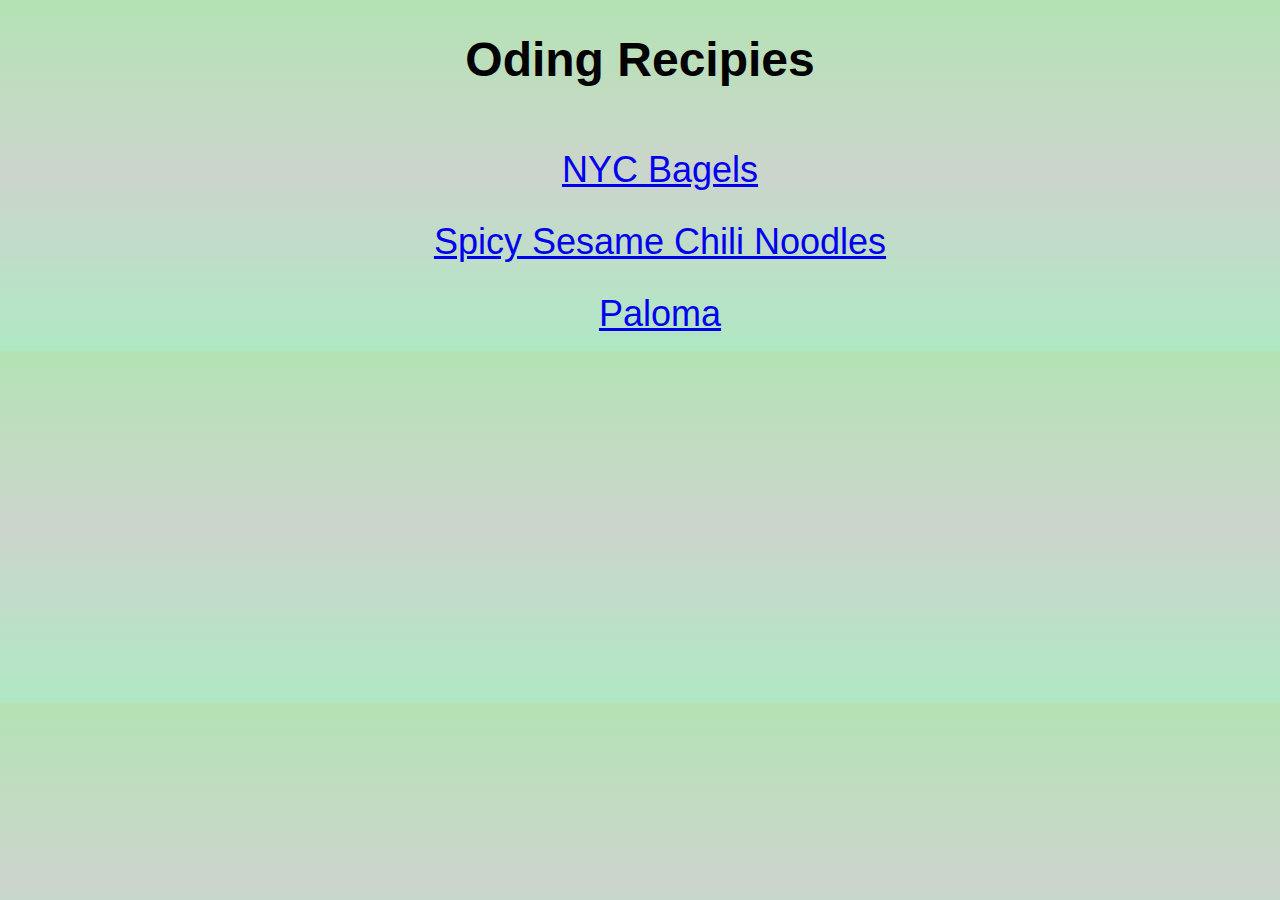
<file: index.html>
<!DOCTYPE html>
<html lang="en">
  <head>
    <meta charset="UTF-8">
    <link href="styles.css" rel="stylesheet">
  </head>
  <body class="main">
    <h1 class="title">Oding Recipies</h1>
    <ul>
      <li> <a href="./recipes/bagels.html">NYC Bagels</a> </li>
      <li> <a href="./recipes/noodles.html">Spicy Sesame Chili Noodles</a></li>
      <li> <a href="./recipes/paloma.html">Paloma</a> </li>
    </ul>
  
  </body>
</html>
</file>
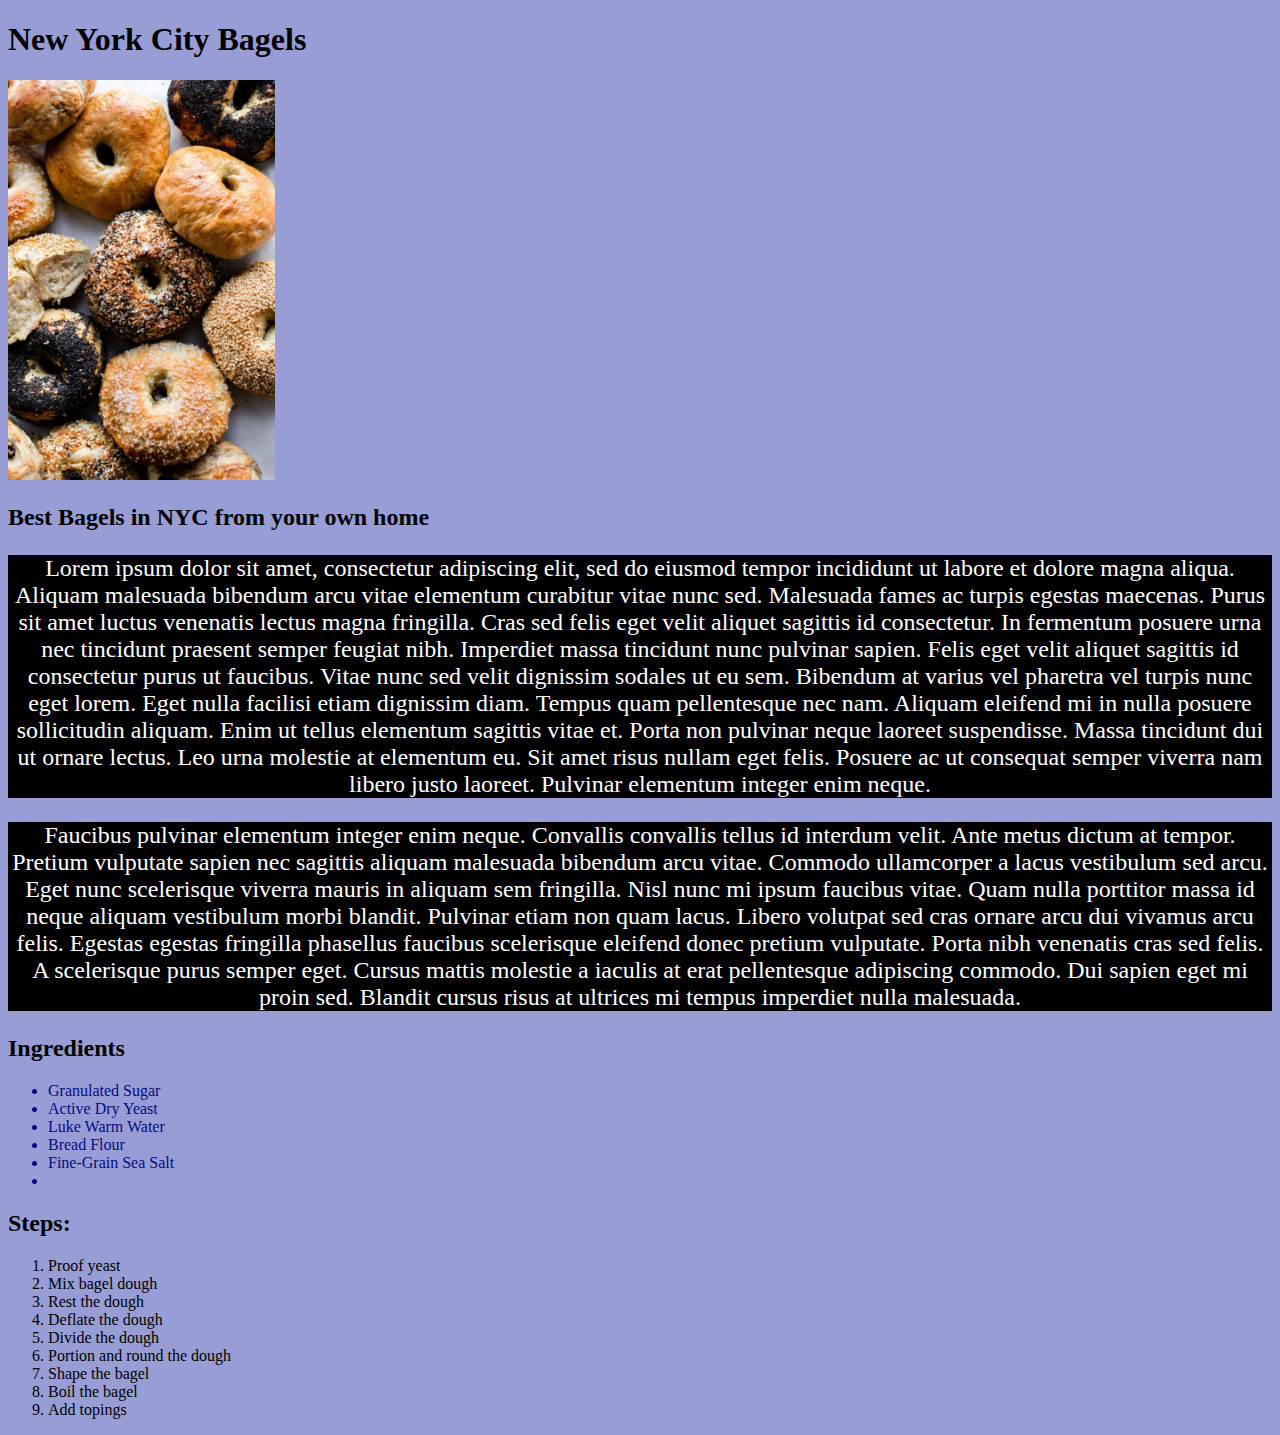
<file: recipes/bagels.html>
<!DOCTYPE html>
<html lang="en">
<head>
  <meta charset="UTF-8">
  <title>NYC Bagles</title>
  <link href="../styles.css" rel="stylesheet">
</head>
<body class="bagels">
  <h1>New York City Bagels</h1>
  <img src="../images/bagels.jpeg" alt="Bagels">
  <h2>Best Bagels in NYC from your own home</h2>
  <p>Lorem ipsum dolor sit amet, consectetur adipiscing elit, sed do eiusmod tempor incididunt ut labore et dolore magna aliqua. Aliquam malesuada bibendum arcu vitae elementum curabitur vitae nunc sed. Malesuada fames ac turpis egestas maecenas. Purus sit amet luctus venenatis lectus magna fringilla. Cras sed felis eget velit aliquet sagittis id consectetur. In fermentum posuere urna nec tincidunt praesent semper feugiat nibh. Imperdiet massa tincidunt nunc pulvinar sapien. Felis eget velit aliquet sagittis id consectetur purus ut faucibus. Vitae nunc sed velit dignissim sodales ut eu sem. Bibendum at varius vel pharetra vel turpis nunc eget lorem. Eget nulla facilisi etiam dignissim diam. Tempus quam pellentesque nec nam. Aliquam eleifend mi in nulla posuere sollicitudin aliquam. Enim ut tellus elementum sagittis vitae et. Porta non pulvinar neque laoreet suspendisse. Massa tincidunt dui ut ornare lectus. Leo urna molestie at elementum eu. Sit amet risus nullam eget felis. Posuere ac ut consequat semper viverra nam libero justo laoreet. Pulvinar elementum integer enim neque.</p>
  <p>Faucibus pulvinar elementum integer enim neque. Convallis convallis tellus id interdum velit. Ante metus dictum at tempor. Pretium vulputate sapien nec sagittis aliquam malesuada bibendum arcu vitae. Commodo ullamcorper a lacus vestibulum sed arcu. Eget nunc scelerisque viverra mauris in aliquam sem fringilla. Nisl nunc mi ipsum faucibus vitae. Quam nulla porttitor massa id neque aliquam vestibulum morbi blandit. Pulvinar etiam non quam lacus. Libero volutpat sed cras ornare arcu dui vivamus arcu felis. Egestas egestas fringilla phasellus faucibus scelerisque eleifend donec pretium vulputate. Porta nibh venenatis cras sed felis. A scelerisque purus semper eget. Cursus mattis molestie a iaculis at erat pellentesque adipiscing commodo. Dui sapien eget mi proin sed. Blandit cursus risus at ultrices mi tempus imperdiet nulla malesuada.</p>
  <h2>Ingredients</h2>
  <ul>
    <li>Granulated Sugar</li>
    <li>Active Dry Yeast</li>
    <li>Luke Warm Water</li>
    <li>Bread Flour</li>
    <li>Fine-Grain Sea Salt</li>
    <li></li>
  </ul>
  <h2>Steps:</h2>
  <ol>
    <li>Proof yeast</li>
    <li>Mix bagel dough</li>
    <li>Rest the dough</li>
    <li>Deflate the dough</li>
    <li>Divide the dough</li>
    <li>Portion and round the dough</li>
    <li>Shape the bagel</li>
    <li>Boil the bagel</li>
    <li>Add topings</li>
  </ol>
</body>
</html>
</file>
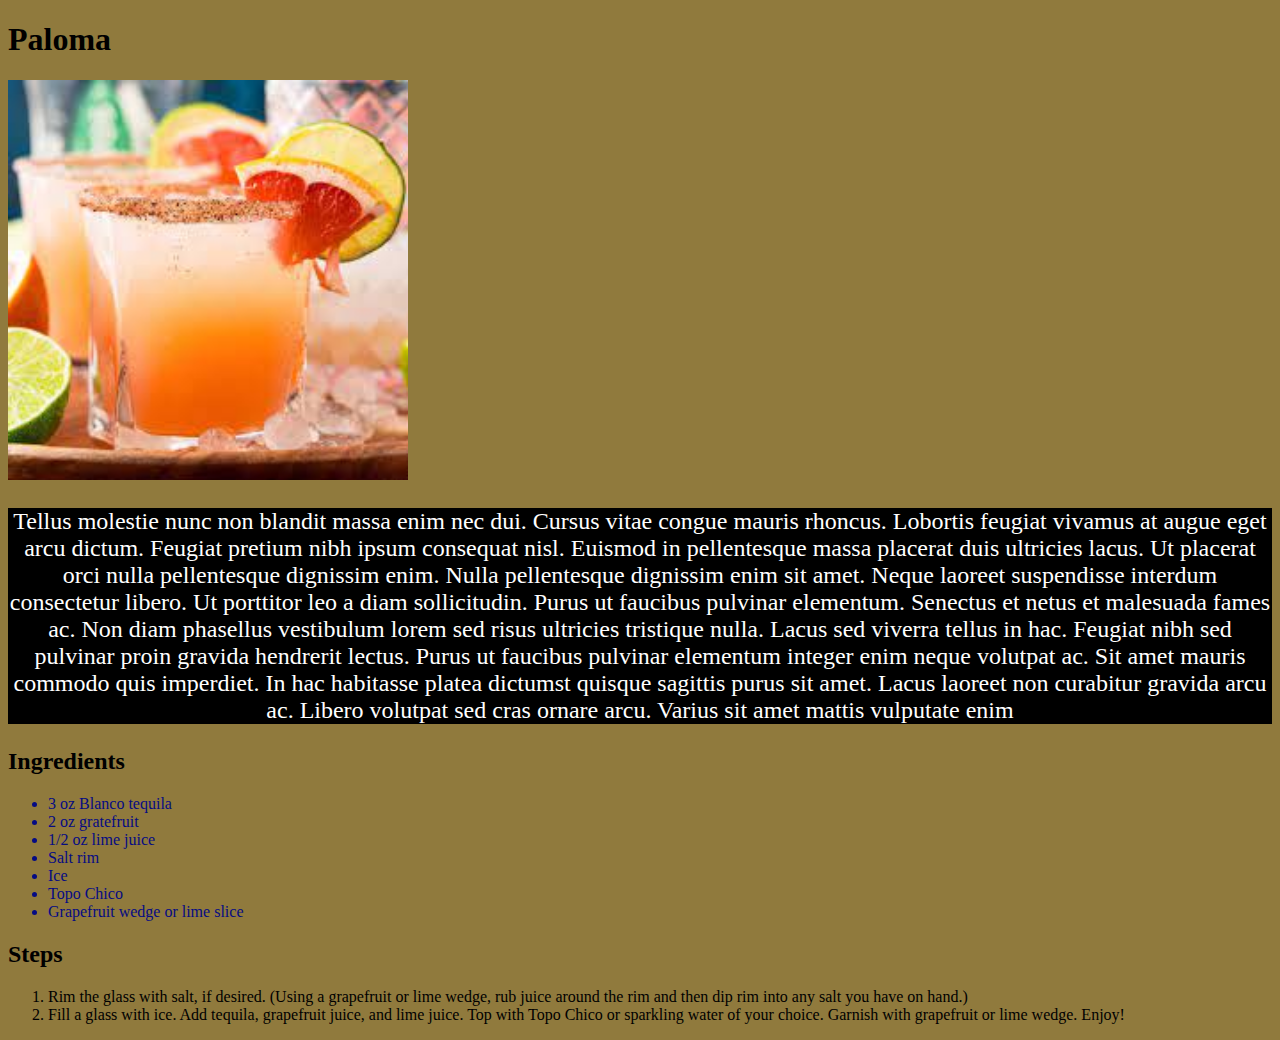
<file: recipes/paloma.html>
<!DOCTYPE html>
<html>
  <head>
    <meta charset="UTF-8">
    <title>
      Plaoma
    </title>
    <link rel="stylesheet" href="../styles.css" >
  </head>
  <body class="paloma">
    <h1>Paloma</h1>
    <img src="../images/paloma.jpeg" alt="Paloma cocktail">
    <p>Tellus molestie nunc non blandit massa enim nec dui. Cursus vitae congue mauris rhoncus. Lobortis feugiat vivamus at augue eget arcu dictum. Feugiat pretium nibh ipsum consequat nisl. Euismod in pellentesque massa placerat duis ultricies lacus. Ut placerat orci nulla pellentesque dignissim enim. Nulla pellentesque dignissim enim sit amet. Neque laoreet suspendisse interdum consectetur libero. Ut porttitor leo a diam sollicitudin. Purus ut faucibus pulvinar elementum. Senectus et netus et malesuada fames ac. Non diam phasellus vestibulum lorem sed risus ultricies tristique nulla. Lacus sed viverra tellus in hac. Feugiat nibh sed pulvinar proin gravida hendrerit lectus. Purus ut faucibus pulvinar elementum integer enim neque volutpat ac. Sit amet mauris commodo quis imperdiet. In hac habitasse platea dictumst quisque sagittis purus sit amet. Lacus laoreet non curabitur gravida arcu ac. Libero volutpat sed cras ornare arcu. Varius sit amet mattis vulputate enim</p>
    <h2>Ingredients</h2>
    <ul>
      <li>3 oz Blanco tequila</li>
      <li>2 oz gratefruit</li>
      <li>1/2 oz lime juice</li>
      <li>Salt rim</li>
      <li>Ice</li>
      <li>Topo Chico</li>
      <li>Grapefruit wedge or lime slice</li>
    </ul>
    <h2>Steps</h2>
    <ol>
      <li>Rim the glass with salt, if desired. (Using a grapefruit or lime wedge, rub juice around the rim and then dip rim into any salt you have on hand.) </li>
      <li>Fill a glass with ice. Add tequila, grapefruit juice, and lime juice. Top with Topo Chico or sparkling water of your choice. Garnish with grapefruit or lime wedge. Enjoy! </li>
    </ol>
  </body>
</html>
</file>
<file: styles.css>
ul li {
  color: rgb(5, 11, 131);

}

img{
  height: 400px;
  width: auto;
}
.main{
  background-image: linear-gradient(rgb(180, 227, 180), rgb(204, 213, 204), rgb(175, 232, 196));
  
}

title{
  text-align: center;
  font-size: 36px;

}
.main .title{
  text-align: center;
  font-size: 48px;
  font-family: 'Franklin Gothic Medium', 'Arial Narrow', Arial, sans-serif;
  font-weight: bold;
}

.main ul li {
  font-family: 'Lucida Sans', 'Lucida Sans Regular', 'Lucida Grande', 'Lucida Sans Unicode', Geneva, Verdana, sans-serif;
  text-align: center;
  font-size: 36px;
  list-style: none;
  padding-top: 30px;
}
.paloma{
 background-color: rgb(144, 122, 61);

}

.noodles{
  background-color: rgb(187, 227, 155);
}

.bagels{
  background-color: rgb(152, 157, 213);

}

p {
  text-align: center;
  background-color: black;
  color: white;
  font-size: 24px;
}
</file>
